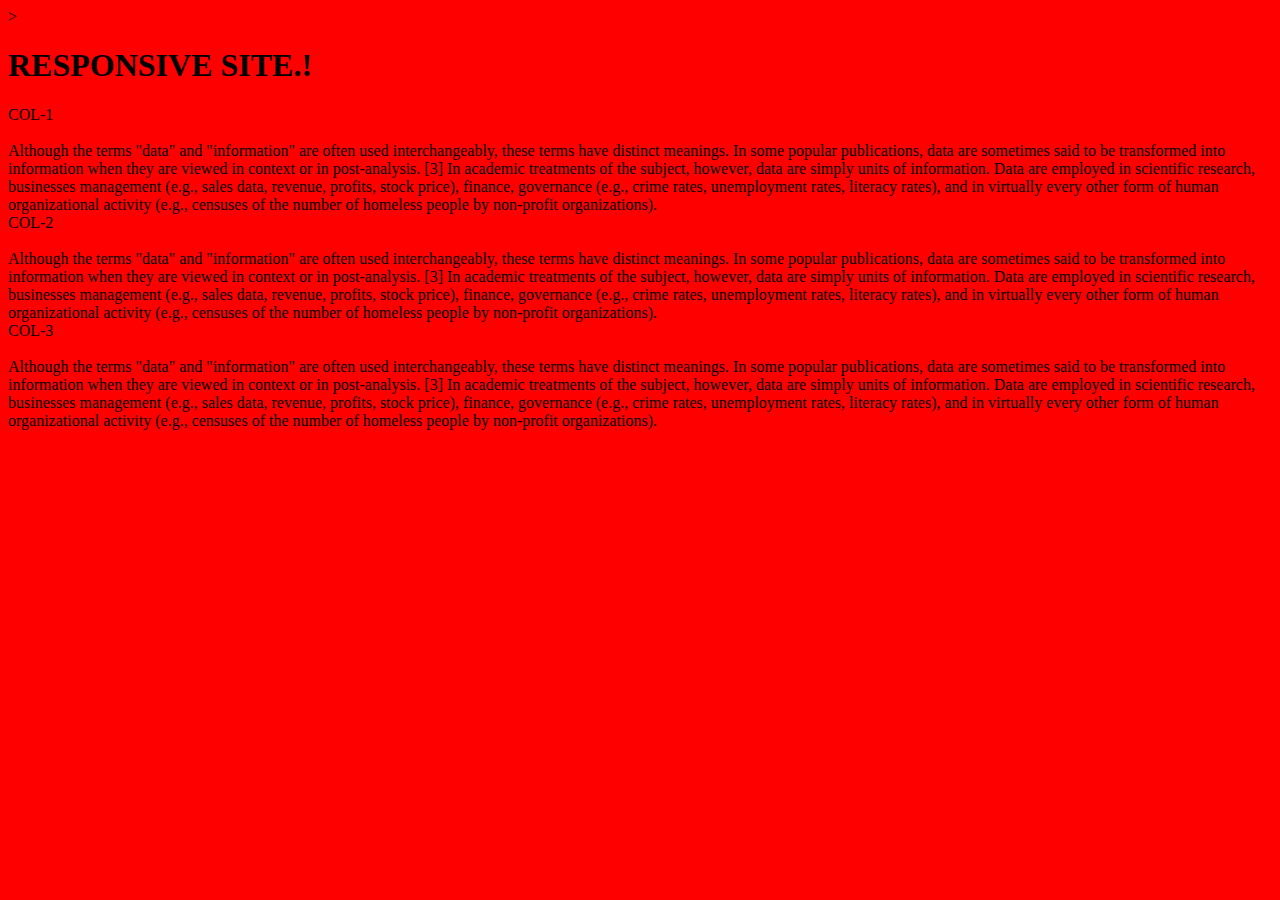
<file: index.html>
<!DOCTYPE html>>
<html lang="en">
<head>
    <meta charset="UTF-8">
    <meta name="viewport" content="width=device-width, initial-scale=1.0">
    <title>Document</title>
    <link href="css/styles.css" rel="stylesheet">
</head>
<body>
    <h1>RESPONSIVE SITE.!</h1>
    <div class="container">
        <div id="grid1">
            <section>COL-1</section><br>
            Although the terms "data" and "information" are often used interchangeably,
            these terms have distinct meanings. In some popular publications, data are sometimes said to be transformed into information when they are viewed in context or in post-analysis.
            [3] In academic treatments of the subject, however, data are simply units of information. 
            Data are employed in scientific research, businesses management (e.g., sales data, 
            revenue, profits, stock price), finance, governance (e.g., crime rates, unemployment rates, literacy rates), and in virtually every other form of human organizational activity 
            (e.g., censuses of the number of homeless people by non-profit organizations).
        </div>
        <div id="grid2">
            <section>COL-2</section><br>
            Although the terms "data" and "information" are often used interchangeably,
            these terms have distinct meanings. In some popular publications, data are sometimes said to be transformed into information when they are viewed in context or in post-analysis.
            [3] In academic treatments of the subject, however, data are simply units of information. 
            Data are employed in scientific research, businesses management (e.g., sales data, 
            revenue, profits, stock price), finance, governance (e.g., crime rates, unemployment rates, literacy rates), and in virtually every other form of human organizational activity 
            (e.g., censuses of the number of homeless people by non-profit organizations).
        </div>
        <div id="grid3">
            <section>COL-3</section><br>
            Although the terms "data" and "information" are often used interchangeably,
            these terms have distinct meanings. In some popular publications, data are sometimes said to be transformed into information when they are viewed in context or in post-analysis.
            [3] In academic treatments of the subject, however, data are simply units of information. 
            Data are employed in scientific research, businesses management (e.g., sales data, 
            revenue, profits, stock price), finance, governance (e.g., crime rates, unemployment rates, literacy rates), and in virtually every other form of human organizational activity 
            (e.g., censuses of the number of homeless people by non-profit organizations).
        </div>

    </div>
</body>
</html>
</file>
<file: css/styles.css>
body{
    background: red;
}
</file>
